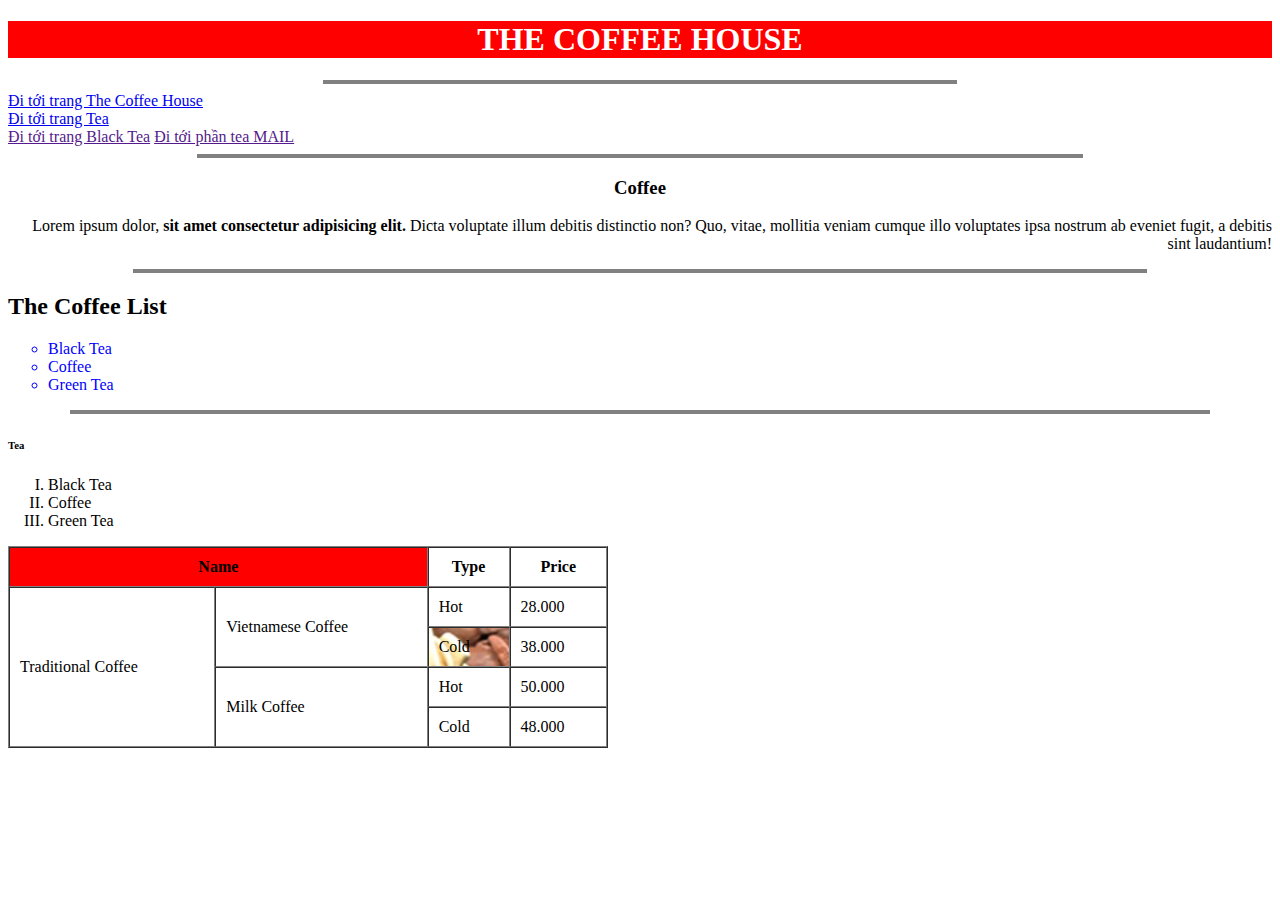
<file: HTML-CSS/DemoBuoi1/index.html>
<!DOCTYPE html>
<html>
    <head>
      <meta charset="utf-8">
      <title>Buổi 1_HTML</title>
    </head>
    <body>
      <h1 style="color: white;background-color: red;text-align: center">THE COFFEE HOUSE</h1>
      <hr width="50%" size="4" noshade/>
      <a href="https://www.thecoffeehouse.com/" target="blank">Đi tới trang The Coffee House</a><br/>
      <a href="./tea/tea.html" target="blank">Đi tới trang Tea</a><br/>
      <a href="">Đi tới trang Black Tea</a>
      <a href="">Đi tới phần tea MAIL</a>
      <hr width="70%" size="4" noshade/>
      <h3 style="text-align:center">Coffee</h3>
      <p style="text-align: right">Lorem ipsum dolor, <b>sit amet consectetur adipisicing elit.</b> Dicta voluptate illum debitis distinctio non? Quo, vitae, mollitia veniam cumque illo voluptates ipsa nostrum ab eveniet fugit, a debitis sint laudantium!</p>
      <hr width="80%" size="4" noshade/>
      <h2>The Coffee List</h2>
      <ul type="circle" style="color:blue">
        <li>Black Tea</li>
        <li>Coffee</li>
        <li>Green Tea</li>
      </ul>

      <hr width="90%" size="4" noshade/>
      <h6>Tea</h6>
      <ol type="I">
        <li>Black Tea</li>
        <li>Coffee</li>
        <li>Green Tea</li>
      </ol>

      <table border="1" width="600px" cellspacing="0" cellpadding="10px">
        <tr>
          <th colspan="2" bgcolor="red">Name</th>
          <th>Type</th>
          <th>Price</th>
        </tr>
        <tr>
          <td rowspan="4">Traditional Coffee</td>
          <td rowspan="2">Vietnamese Coffee</td>
          <td>Hot</td>
          <td>28.000</td>
        </tr>
        <tr>
            <td background="./img/coffee.jpg">Cold</td>
            <td>38.000</td>
        </tr>
        <tr>
          <td rowspan="2">Milk Coffee</td>
          <td>Hot</td>
          <td>50.000</td>
        </tr>
        <tr>
          <td>Cold</td>
          <td>48.000</td>
        </tr>
      </table>
    </body>
</html>
</file>
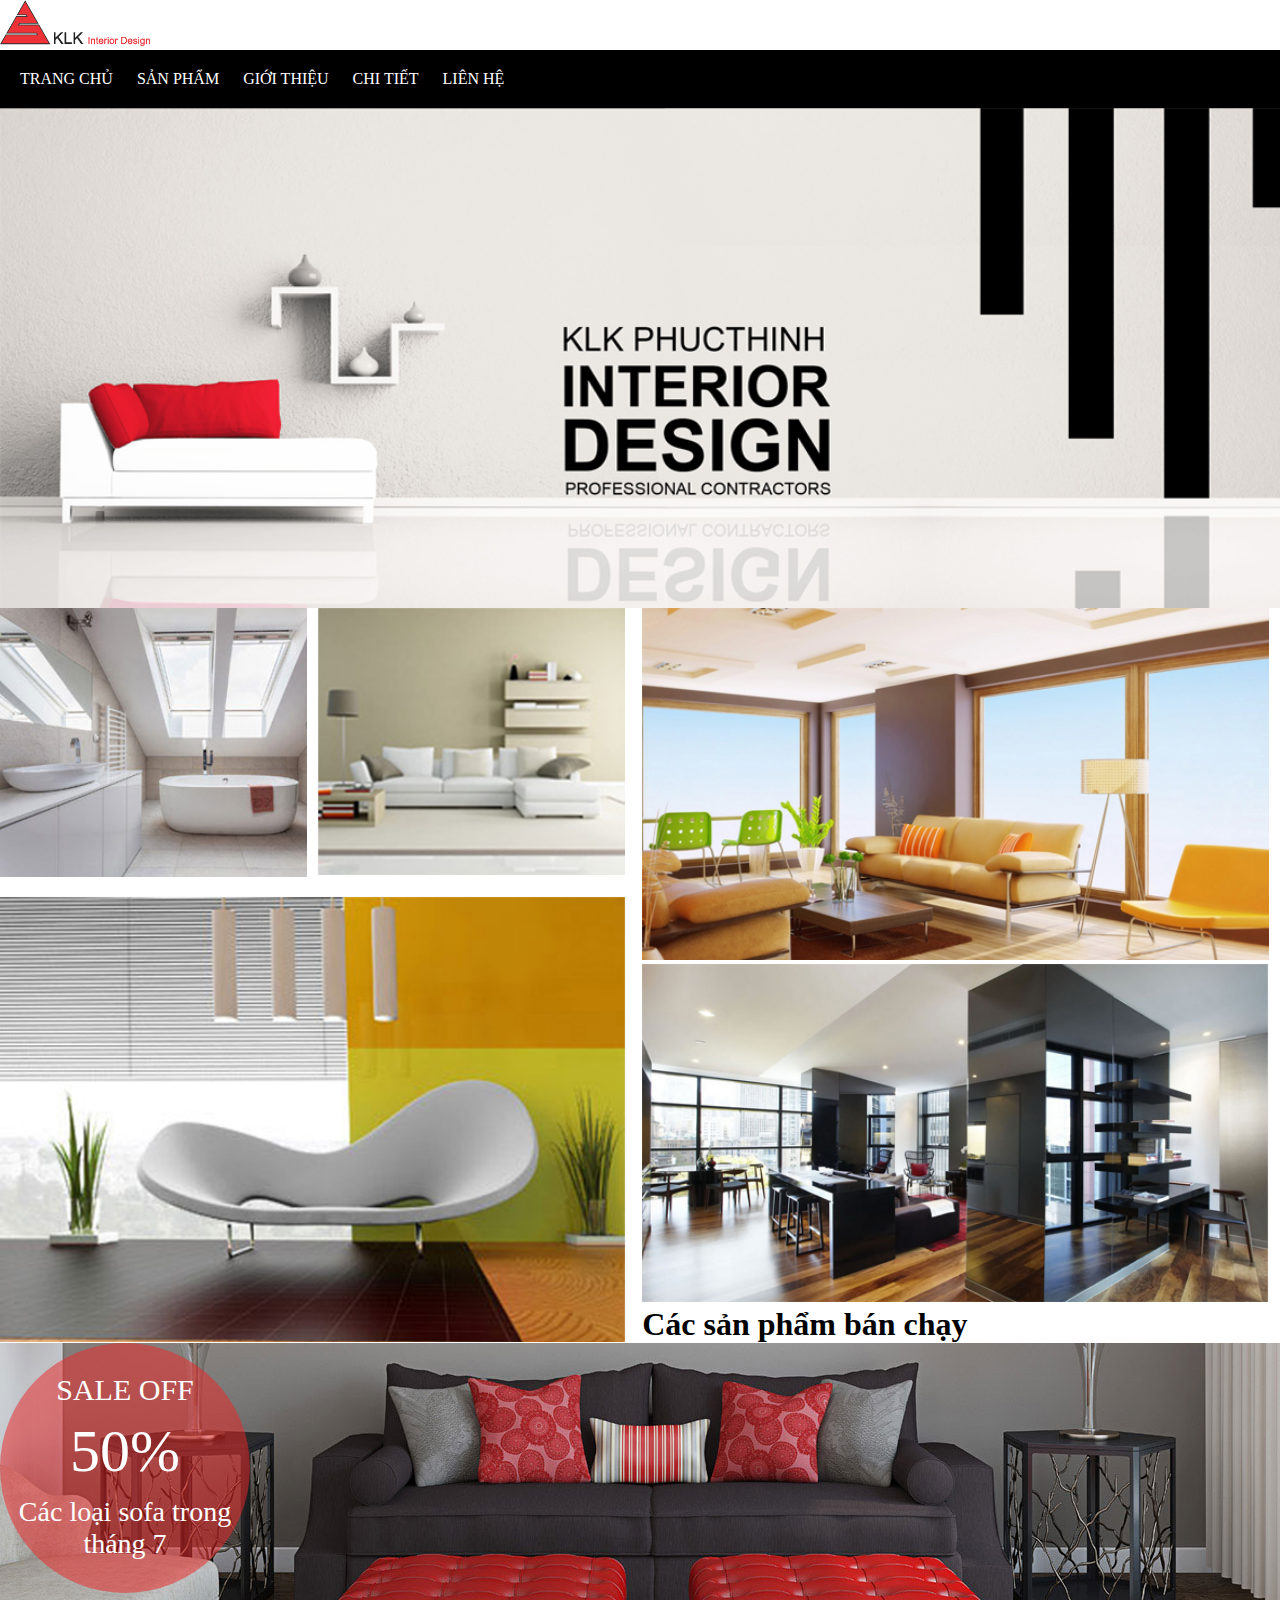
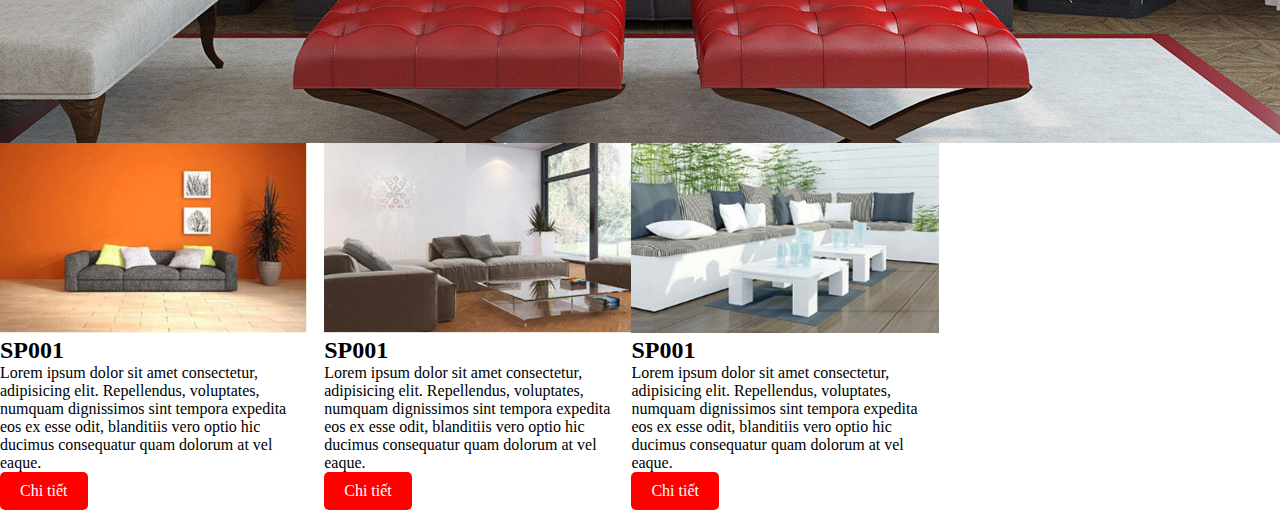
<file: HTML-CSS/DemoBuoi2/index.html>
<!DOCTYPE html>
<html lang="en">

<head>
    <meta charset="UTF-8">
    <meta name="viewport" content="width=device-width, initial-scale=1.0">
    <meta http-equiv="X-UA-Compatible" content="ie=edge">
    <title>Buổi 2 - CSS</title>
    <link rel="stylesheet" href="./css/style.css">
</head>

<body>
    <!-- logo -->
    <div class="logo">
        <img src="./img/LOGO.png" alt="LOGO">
    </div>
    <!-- menu -->
    <div class="menu">
        <ul>
            <li><a href="">Trang chủ</a></li>
            <li><a href="">Sản phẩm</a></li>
            <li><a href="">Giới thiệu</a></li>
            <li><a href="">Chi tiết</a></li>
            <li><a href="">Liên hệ</a></li>
        </ul>
    </div>
    <!-- cover -->
    <div class="cover">

    </div>
    <!-- intro -->
    <div class="intro">
        <div class="intro_left">
            <div class="nhatamSofa">
                <div class="nhatam">
                    <img src="./img/nha_tam.jpg" alt="">
                </div>
                <div class="sofa">
                    <img src="./img/sofa.jpg" alt="">
                </div>
                <div class="clearfix"></div>
            </div>
            <div class="noithat">
                <img src="./img/noi_that.jpg" alt="">
            </div>
        </div>
        <div class="intro_right">
            <div class="phongkhach">
                <img src="./img/phong_khach.jpg" alt="">
            </div>
            <div class="vanphong">
                <img src="./img/van_phong.jpg" alt="">
            </div>
        </div>
    </div>
    <!-- Best seller -->
    <div class="bestseller">
        <h1>Các sản phẩm bán chạy</h1>
        <div class="item">
            <img src="./img/sp_1.jpg" alt="">
            <h2>SP001</h2>
            <p>Lorem ipsum dolor sit amet consectetur, adipisicing elit. Repellendus, voluptates, numquam dignissimos
                sint tempora expedita eos ex esse odit, blanditiis vero optio hic ducimus consequatur quam dolorum at
                vel eaque.</p>
            <a href="#" class="btn">Chi tiết</a>
        </div>
        <div class="item">
            <img src="./img/sp_2.jpg" alt="">
            <h2>SP001</h2>
            <p>Lorem ipsum dolor sit amet consectetur, adipisicing elit. Repellendus, voluptates, numquam dignissimos
                sint tempora expedita eos ex esse odit, blanditiis vero optio hic ducimus consequatur quam dolorum at
                vel eaque.</p>
            <a href="#" class="btn">Chi tiết</a>
        </div>
        <div class="item">
            <img src="./img/sp_3.jpg" alt="">
            <h2>SP001</h2>
            <p>Lorem ipsum dolor sit amet consectetur, adipisicing elit. Repellendus, voluptates, numquam dignissimos
                sint tempora expedita eos ex esse odit, blanditiis vero optio hic ducimus consequatur quam dolorum at
                vel eaque.</p>
            <a href="#" class="btn">Chi tiết</a>
        </div>
        <div class="item">
            <img src="./img/sp_4.jpg" alt="">
            <h2>SP001</h2>
            <p>Lorem ipsum dolor sit amet consectetur, adipisicing elit. Repellendus, voluptates, numquam dignissimos
                sint tempora expedita eos ex esse odit, blanditiis vero optio hic ducimus consequatur quam dolorum at
                vel eaque.</p>
            <a href="#" class="btn">Chi tiết</a>

            <div class="clearfix"></div>
        </div>
    </div>

    <!-- Banner -->
    <div class="banner">
        <div class="circle">
            <p>SALE OFF</p>
            <p>50%</p>
            <p>Các loại sofa trong tháng 7</p>
        </div>
    </div>
</body>

</html>
</file>
<file: HTML-CSS/DemoBuoi2/css/style.css>
/*RESET*/
*{
    margin: 0;
    padding: 0;
}
/*LOGO*/
.logo img{
width:150px;
}

/*MENU*/
.menu ul li{
    display: inline;
    margin-right: 20px;
}
.menu{
    background-color: black;
}
.menu ul{
    padding: 20px;
}
.menu ul li a{
    color: white;
    text-decoration: none;
    text-transform: uppercase;
}

/*COVER*/
.cover{
    background-image: url("../img/slider_1.jpg");
    background-repeat: no-repeat;
    background-size: cover;
    height: 500px;
}

/*INTRO*/
.intro_left, .intro_right, .nhatam, .sofa{
    float: left;
    width:49%;
}
.intro img{
    width:100%;
}
.intro_left{
    margin-right: 15px;
}
.phongtam, .nhatamSofa{
    margin-bottom: 15px;
}   
.clearfix
{
    clear: both;
}
.sofa
{
    margin-left: 10px;
}
.bestseller img{
    width:100%
} 
.item{
    float:left;
    width:24%;
    margin-right:1.33%;
}
.item:nth-child(4){
    margin-right:0;
}
.btn{
    background-color: red;
    color: white;
    text-decoration: none;
    padding: 10px 20px;
    display: inline-block;
    border-radius: 5px;
}
.banner{
    background-image: url("../img/nature.jpg");
    background-repeat: no-repeat;
    background-size: cover;
    height: 400px;
    position: relative;
}
.circle{
    width:250px;
    height:250px;
    border-radius: 50%;
    background-color:rgba(235, 39, 39, 0.513 );
    color: white;
    text-align: center;
    position: absolute;
    top:0;
    left:0;
}
.circle p:first-child{
    font-size: 30px;
    padding-top: 30px;
}
.circle p:nth-child(2){
    font-size: 60px;
    margin: 10px 0;
}
.circle p:last-child{
    font-size: 28px;
}
</file>
